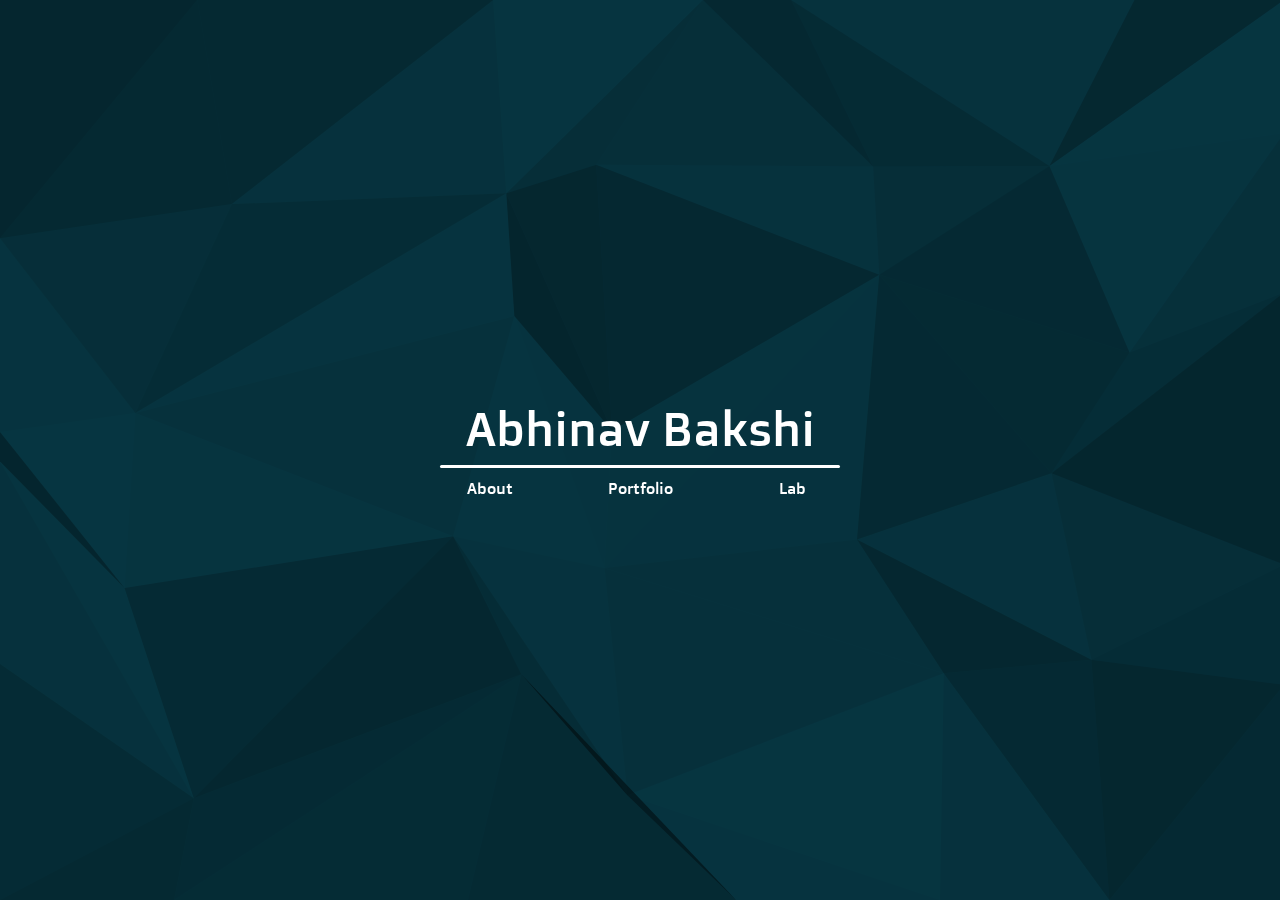
<file: index.html>
<!doctype html>
<html lang="en">
<head>
	<meta charset = "utf-8">
	<meta name="viewport" content="width=device-width, initial-scale=1.0">
	<meta name="code-playground" content="Code Playground"
		data-theme="material"
		data-view="side-by-side"
		data-active="css"
		data-livecode="on"
		data-delay="500"
	/>
	<link rel='stylesheet' href='https://fonts.googleapis.com/css?family=Doppio+One'>
<script src='https://code.jquery.com/jquery-3.2.1.min.js'></script>
</head>
<body>
<div id="bg">
  <h2>
    Abhinav Bakshi
  </h2>

  <div class="button" id="about">
    <p>About</p>
    <i class="fa fa-user" aria-hidden="true"></i>
  </div>
  <div class="button" id="portfolio">
    <p>Portfolio</p>
    <i class="fa fa-picture-o" aria-hidden="true"></i>
  </div>  
  <div class="button" id="lab">
    <p>Lab</p>
    <i class="fa fa-flask" aria-hidden="true"></i>
  </div>  
</div>

</body>

<style>
/* CSS Reset */
html, body, div, span, applet, object, iframe,
h1, h2, h3, h4, h5, h6, p, blockquote, pre,
a, abbr, acronym, address, big, cite, code,
del, dfn, em, img, ins, kbd, q, s, samp,
small, strike, strong, sub, sup, tt, var,
b, u, i, center,
dl, dt, dd, ol, ul, li,
fieldset, form, label, legend,
table, caption, tbody, tfoot, thead, tr, th, td,
article, aside, canvas, details, embed, 
figure, figcaption, footer, header, hgroup, 
menu, nav, output, ruby, section, summary,
time, mark, audio, video {
	margin: 0;
	padding: 0;
	border: 0;
	font-size: 100%;
	font: inherit;
	vertical-align: baseline;
}
/* HTML5 display-role reset for older browsers */
article, aside, details, figcaption, figure, 
footer, header, hgroup, menu, nav, section {
	display: block;
}
body {
	line-height: 1;
}
ol, ul {
	list-style: none;
}
blockquote, q {
	quotes: none;
}
blockquote:before, blockquote:after,
q:before, q:after {
	content: '';
	content: none;
}
table {
	border-collapse: collapse;
	border-spacing: 0;
}


/* Page styling rules */
body{
  background-color: #073642;
  color: white;
}

#bg{
  position: fixed;
  top: 0%;
  left: 0;
  width: 100%;
  height: 100%;
}

h2{
  position: absolute;
  width: 400px;
  text-align: center;
  font-size: 3rem;
  left: calc(50% - 200px);
  top: calc(50% - 2.9rem);
  font-family: 'Doppio One', sans-serif;
}
h2:before {
  content: "";
  position: absolute;
  width: 100%;
  height: 3px;
  bottom: -1rem;
  left: 0;
  background: white;
  border-radius: 5px;
}

.button{
  font-family: 'Doppio One', sans-serif;
  width: 100px;
  position: absolute;
  text-align: center;
}
.button:before {
  content: "";
  position: absolute;
  width: 100%;
  height: 3px;
  bottom: -1rem;
  left: 0;
  background: white;
  visibility: hidden;
  border-radius: 5px;
  transform: scaleX(0);
  transition: .25s linear;
}
.button:hover{
  cursor: pointer;
}
.button:hover:before, .button:focus:before {
  visibility: visible;
  transform: scaleX(1);
  cursor: pointer;
}

#about{
  top: calc(50% + 1.9rem);
  left: calc(50% - 200px);
}

#portfolio{
  top: calc(50% + 1.9rem);
  left: calc(50% - 50px);
}

#lab{
  top: calc(50% + 1.9rem);
  right: calc(50% - 202px);
}

@media( max-width: 600px){
  h2{
    font-family: 'Doppio One', sans-serif;
    position: absolute;
    width: 300px;
    text-align: center;
    font-size: 2rem;
    left: calc(50% - 150px);
    top: calc(50% - 7.2rem);
  }
  
  .button{
    font-family: 'Doppio One', sans-serif;
    width: 200px;
    font-size: 1.3rem;
    position: absolute;
    text-align: center;
  }

  .button:before {
	height: 2px;
  }
  
  #about{
    top: calc(50% - 2.2rem);
    left: calc(50% - 100px);
  }

  #portfolio{
    top: calc(50% + 1.8rem);
    left: calc(50% - 100px);
  }

  #lab{
    top: calc(50% + 5.8rem);
    left: calc(50% - 100px);
  }
}
</style>
<script>
/* Polygon Rules */
var refreshDuration = 10000;
var refreshTimeout;
var numPointsX;
var numPointsY;
var unitWidth;
var unitHeight;
var points;

function onLoad()
{
    var svg = document.createElementNS('http://www.w3.org/2000/svg', 'svg');
    svg.setAttribute('width',window.innerWidth);
    svg.setAttribute('height',window.innerHeight);
//    svg.setAttribute('width',$('#bg')[0].innerWidth);
//    svg.setAttribute('height',$('#bg')[0].innerHeight);
    document.querySelector('#bg').appendChild(svg);

    var unitSize = (window.innerWidth+window.innerHeight)/10;
    numPointsX = Math.ceil(window.innerWidth/unitSize)+1;
    numPointsY = Math.ceil(window.innerHeight/unitSize)+1;
    unitWidth = Math.ceil(window.innerWidth/(numPointsX-1));
    unitHeight = Math.ceil(window.innerHeight/(numPointsY-1));

    points = [];

    for(var y = 0; y < numPointsY; y++) {
        for(var x = 0; x < numPointsX; x++) {
            points.push({x:unitWidth*x, y:unitHeight*y, originX:unitWidth*x, originY:unitHeight*y});
        }
    }

    randomize();

    for(var i = 0; i < points.length; i++) {
        if(points[i].originX != unitWidth*(numPointsX-1) && points[i].originY != unitHeight*(numPointsY-1)) {
            var topLeftX = points[i].x;
            var topLeftY = points[i].y;
            var topRightX = points[i+1].x;
            var topRightY = points[i+1].y;
            var bottomLeftX = points[i+numPointsX].x;
            var bottomLeftY = points[i+numPointsX].y;
            var bottomRightX = points[i+numPointsX+1].x;
            var bottomRightY = points[i+numPointsX+1].y;

            var rando = Math.floor(Math.random()*2);

            for(var n = 0; n < 2; n++) {
                var polygon = document.createElementNS(svg.namespaceURI, 'polygon');

                if(rando==0) {
                    if(n==0) {
                        polygon.point1 = i;
                        polygon.point2 = i+numPointsX;
                        polygon.point3 = i+numPointsX+1;
                        polygon.setAttribute('points',topLeftX+','+topLeftY+' '+bottomLeftX+','+bottomLeftY+' '+bottomRightX+','+bottomRightY);
                    } else if(n==1) {
                        polygon.point1 = i;
                        polygon.point2 = i+1;
                        polygon.point3 = i+numPointsX+1;
                        polygon.setAttribute('points',topLeftX+','+topLeftY+' '+topRightX+','+topRightY+' '+bottomRightX+','+bottomRightY);
                    }
                } else if(rando==1) {
                    if(n==0) {
                        polygon.point1 = i;
                        polygon.point2 = i+numPointsX;
                        polygon.point3 = i+1;
                        polygon.setAttribute('points',topLeftX+','+topLeftY+' '+bottomLeftX+','+bottomLeftY+' '+topRightX+','+topRightY);
                    } else if(n==1) {
                        polygon.point1 = i+numPointsX;
                        polygon.point2 = i+1;
                        polygon.point3 = i+numPointsX+1;
                        polygon.setAttribute('points',bottomLeftX+','+bottomLeftY+' '+topRightX+','+topRightY+' '+bottomRightX+','+bottomRightY);
                    }
                }
                polygon.setAttribute('fill','rgba(0,0,0,'+(Math.random()/3)+')');
                var animate = document.createElementNS('http://www.w3.org/2000/svg','animate');
                animate.setAttribute('fill','freeze');
                animate.setAttribute('attributeName','points');
                animate.setAttribute('dur',refreshDuration+'ms');
                animate.setAttribute('calcMode','linear');
                polygon.appendChild(animate);
                svg.appendChild(polygon);
            }
        }
    }

    refresh();

}

function randomize() {
    for(var i = 0; i < points.length; i++) {
        if(points[i].originX != 0 && points[i].originX != unitWidth*(numPointsX-1)) {
            points[i].x = points[i].originX + Math.random()*unitWidth-unitWidth/2;
        }
        if(points[i].originY != 0 && points[i].originY != unitHeight*(numPointsY-1)) {
            points[i].y = points[i].originY + Math.random()*unitHeight-unitHeight/2;
        }
    }
}

function refresh() {
    randomize();
    for(var i = 0; i < document.querySelector('#bg svg').childNodes.length; i++) {
        var polygon = document.querySelector('#bg svg').childNodes[i];
        var animate = polygon.childNodes[0];
        if(animate.getAttribute('to')) {
            animate.setAttribute('from',animate.getAttribute('to'));
        }
        animate.setAttribute('to',points[polygon.point1].x+','+points[polygon.point1].y+' '+points[polygon.point2].x+','+points[polygon.point2].y+' '+points[polygon.point3].x+','+points[polygon.point3].y);
        animate.beginElement();
    }
    refreshTimeout = setTimeout(function() {refresh();}, refreshDuration);
}

function onResize() {
    document.querySelector('#bg svg').remove();
    clearTimeout(refreshTimeout);
    onLoad();
}

window.onload = onLoad;
window.onresize = onResize;
/* Polygon Rules End */

</script>
</html>
</file>
